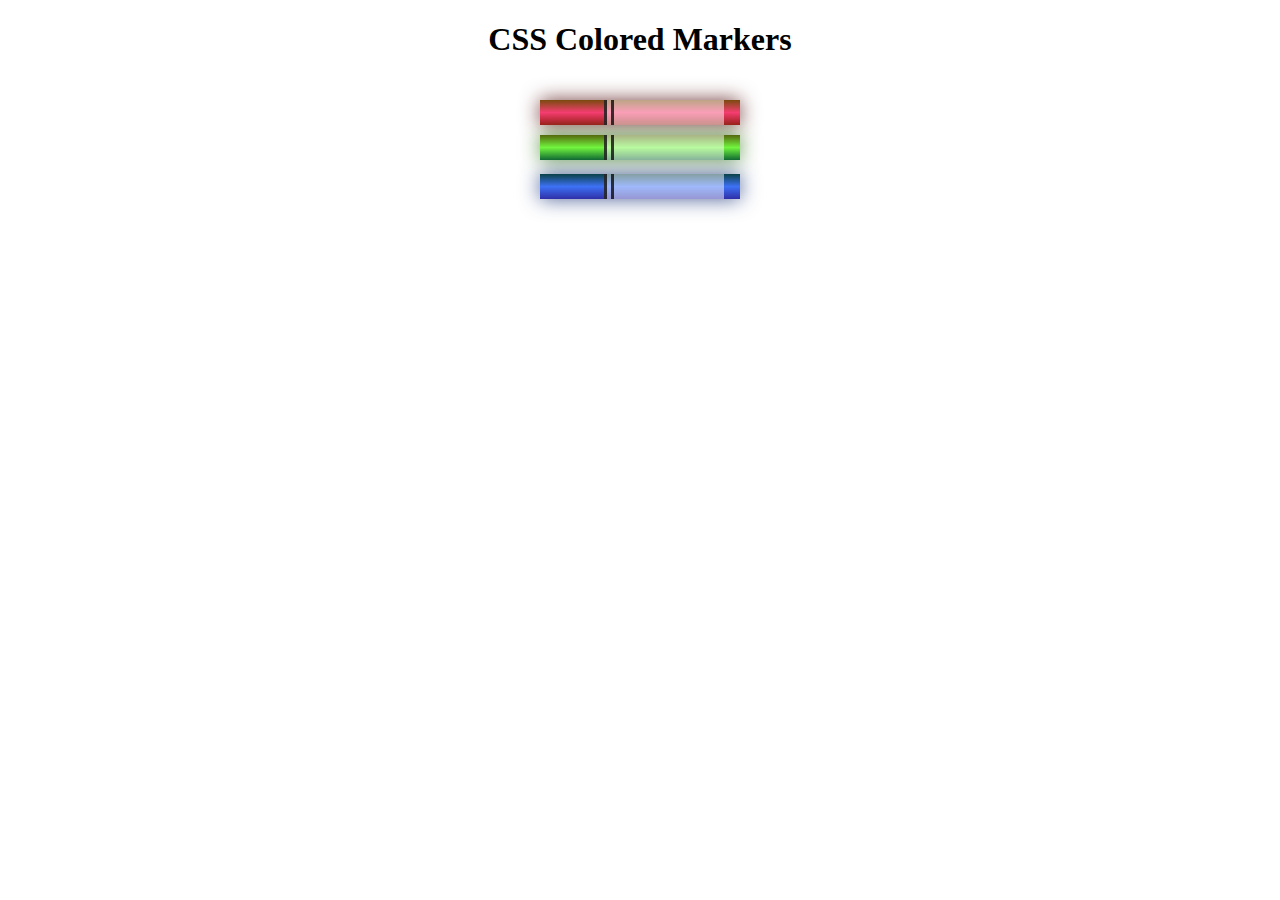
<file: building_colored_markers/index.html>
<!DOCTYPE html>
<html lang="en">
<head>
    <meta charset="UTF-8">
    <meta name="viewport" content="width=device-width, initial-scale=1.0">
    <link rel="stylesheet" href="styles.css">
    <title>Colored Marker</title>
</head>
<body>
    <h1>CSS Colored Markers</h1>
    <div class="container">
        <div class="marker red">
            <div class="cap">

            </div>
            <div class="sleeve">

            </div>

        </div>
        <div class="marker green">
            <div class="cap">

            </div>
            <div class="sleeve">

        </div>
        <div class="marker blue">
            <div class="cap">

            </div>
            <div class="sleeve">

        </div>

    </div>
</body>
</html>
</file>
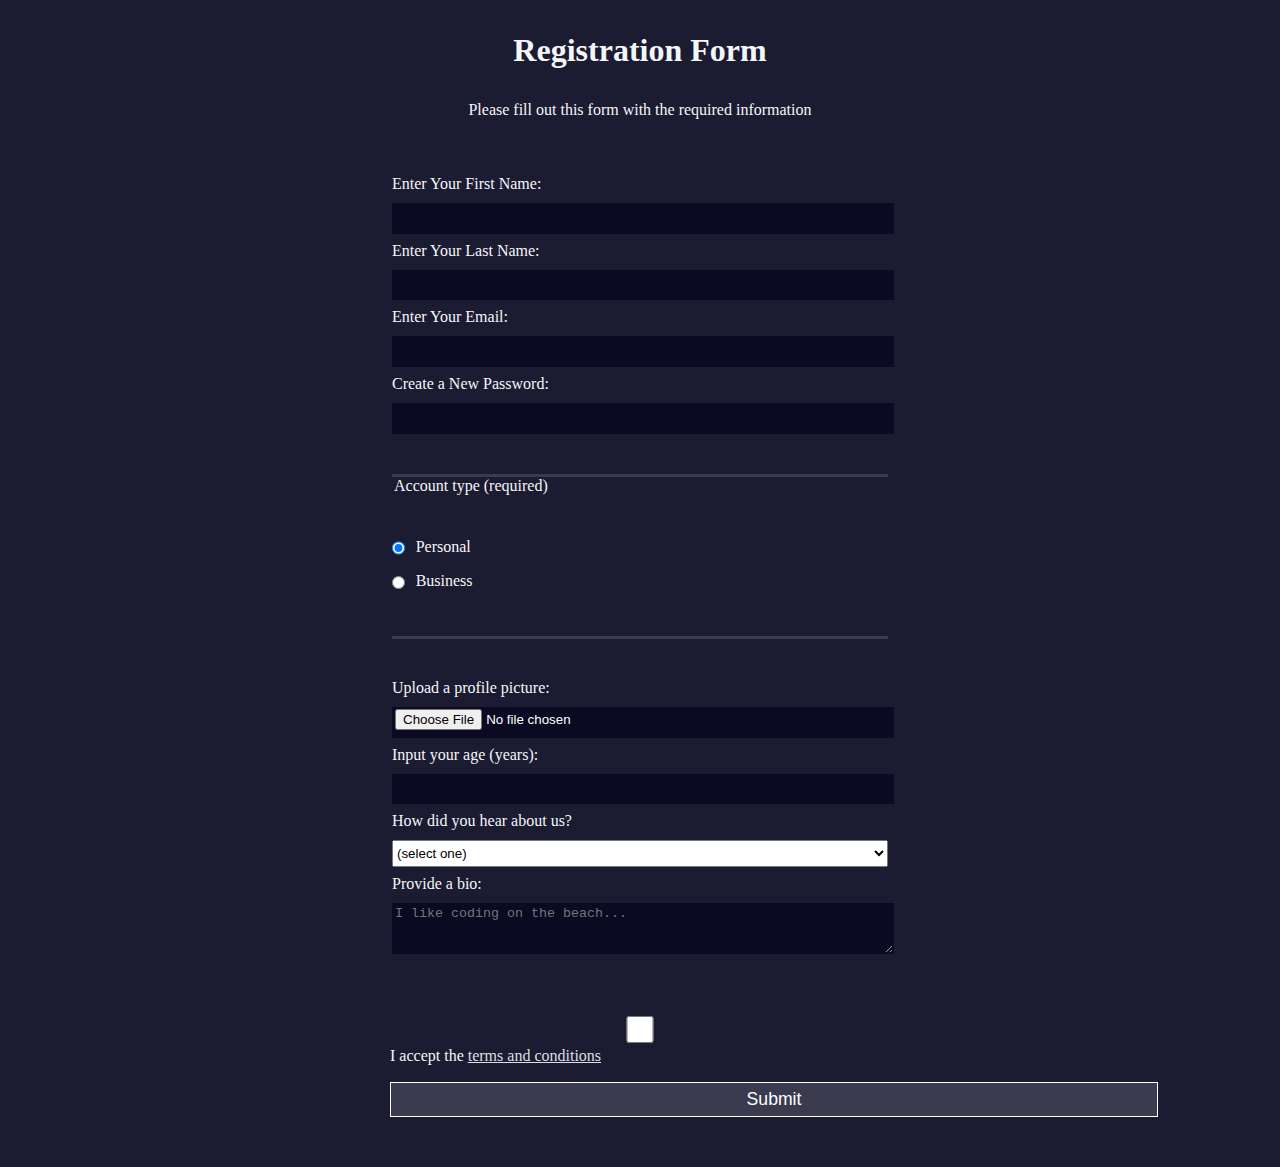
<file: building_registration_form/index.html>
<!DOCTYPE html>
<html lang="en">
  <head>
    <meta charset="UTF-8">
    <title>Registration Form</title>
    <link rel="stylesheet" href="styles.css" />
  </head>
  <body>
    <h1>Registration Form</h1>
    <p>Please fill out this form with the required information</p>
    <form method="post" action='https://register-demo.freecodecamp.org'>
      <fieldset>
        <label for="first-name">Enter Your First Name: <input id="first-name" name="first-name" type="text" required /></label>
        <label for="last-name">Enter Your Last Name: <input id="last-name" name="last-name" type="text" required /></label>
        <label for="email">Enter Your Email: <input id="email" name="email" type="email" required /></label>
        <label for="new-password">Create a New Password: <input id="new-password" name="new-password" type="password" pattern="[a-z0-5]{8,}" required /></label>
      </fieldset>
      <fieldset>
        <legend>Account type (required)</legend>
        <label for="personal-account"><input id="personal-account" type="radio" name="account-type" class="inline" checked /> Personal</label>
        <label for="business-account"><input id="business-account" type="radio" name="account-type" class="inline"/> Business</label>
      </fieldset>
      <fieldset>
        <label for="profile-picture">Upload a profile picture: <input id="profile-picture" type="file" name="file" /></label>
        <label for="age">Input your age (years): <input id="age" type="number" name="age" min="13" max="120" /></label>
        <label for="referrer">How did you hear about us?
          <select id="referrer" name="referrer">
            <option value="">(select one)</option>
            <option value="1">freeCodeCamp News</option>
            <option value="2">freeCodeCamp YouTube Channel</option>
            <option value="3">freeCodeCamp Forum</option>
            <option value="4">Other</option>
          </select>
        </label>
        <label for="bio">Provide a bio:
          <textarea id="bio" name="bio" rows="3" cols="30" placeholder="I like coding on the beach..."></textarea>
        </label>
      </fieldset>
      <label for="terms-and-conditions">
        <input id="terms-and-conditions" type="checkbox" required name="terms-and-conditions" /> I accept the <a href="https://www.freecodecamp.org/news/terms-of-service/">terms and conditions</a>
      </label>
      <input type="submit" value="Submit" />
    </form>
  </body>
</html>
</file>
<file: building_colored_markers/styles.css>
h1 {
    text-align: center;
}

.marker {
    height: 25px;
    width: 200px;
    margin: 10px auto;
}
.cap {
    width: 60px;
    height: 25px;
}
.sleeve {
    width: 110px;
    height: 25px;
    background-color: rgba(255, 255, 255, 0.50);
    border-left: 10px double rgba(0, 0, 0, 0.75);
}
.cap, .sleeve {
    display: inline-block
}
.red {
    background: linear-gradient(rgb(122, 74, 14), rgb(245, 62, 113), rgb(162, 27, 27));
    box-shadow: 0 0 20px 0 rgba(83, 14, 14, 0.8);
}
.green {
    background: linear-gradient(#55680D, #71F53E, #116C31);
    box-shadow: 0 0 20px 0 #3B7E20CC;
}
.blue{
    background: linear-gradient(hsl(186, 76%, 16%), hsl(223, 90%, 60%), hsl(240, 56%, 42%));
    box-shadow: 0 0 20px 0 hsla(223, 59%, 31%, 0.8);
}
.container {
    background-color: rgb(255, 255, 255);
    padding: 10px 0;
}
</file>
<file: building_registration_form/styles.css>
body {
    width: 100%;
    height: 100vh;
    margin: 0;
    background-color: #1b1b32;
    color: #f5f6f7;
    font-family: Tahoma;
    font-size: 16px;
}
  
h1, p {
    margin: 1em auto;
    text-align: center;
}

form {
    margin: 0 auto;
    max-width: 500px;
    min-width: 300px;
    width: 60vw;
    padding-bottom: 2em;
}
fieldset {
    border: none;
    padding: 2rem 0;
    border-bottom: 3px solid #3b3b4f;
}
fieldset:last-of-type {
    border-bottom: none;
}

label {
    display: block;
    margin: 0.5rem 0;
}
input, textarea, select {
    width: 100%;
    margin: 10px 0 0 0;
    min-height: 2em;
}
.inline {
    width: unset;
    margin: 0 0.5em 0 0;
    vertical-align: middle;
}
input, textarea {
    background-color: #0a0a23;
    border: 1px solid #0a0a23;
    color: #ffffff;
}
input[type="submit"] {
    display:block;
    width: 60vw;
    margin: 1em auto 1em auto;
    height: 2em;
    font-size: 1.1rem;
    background-color: #3b3b4f;
    border-color: white;
    min-width: 300px;
}
input[type="file"] {
    padding: 1px 2px;
}
a {
    color: #dfdfe2;
}
</file>
